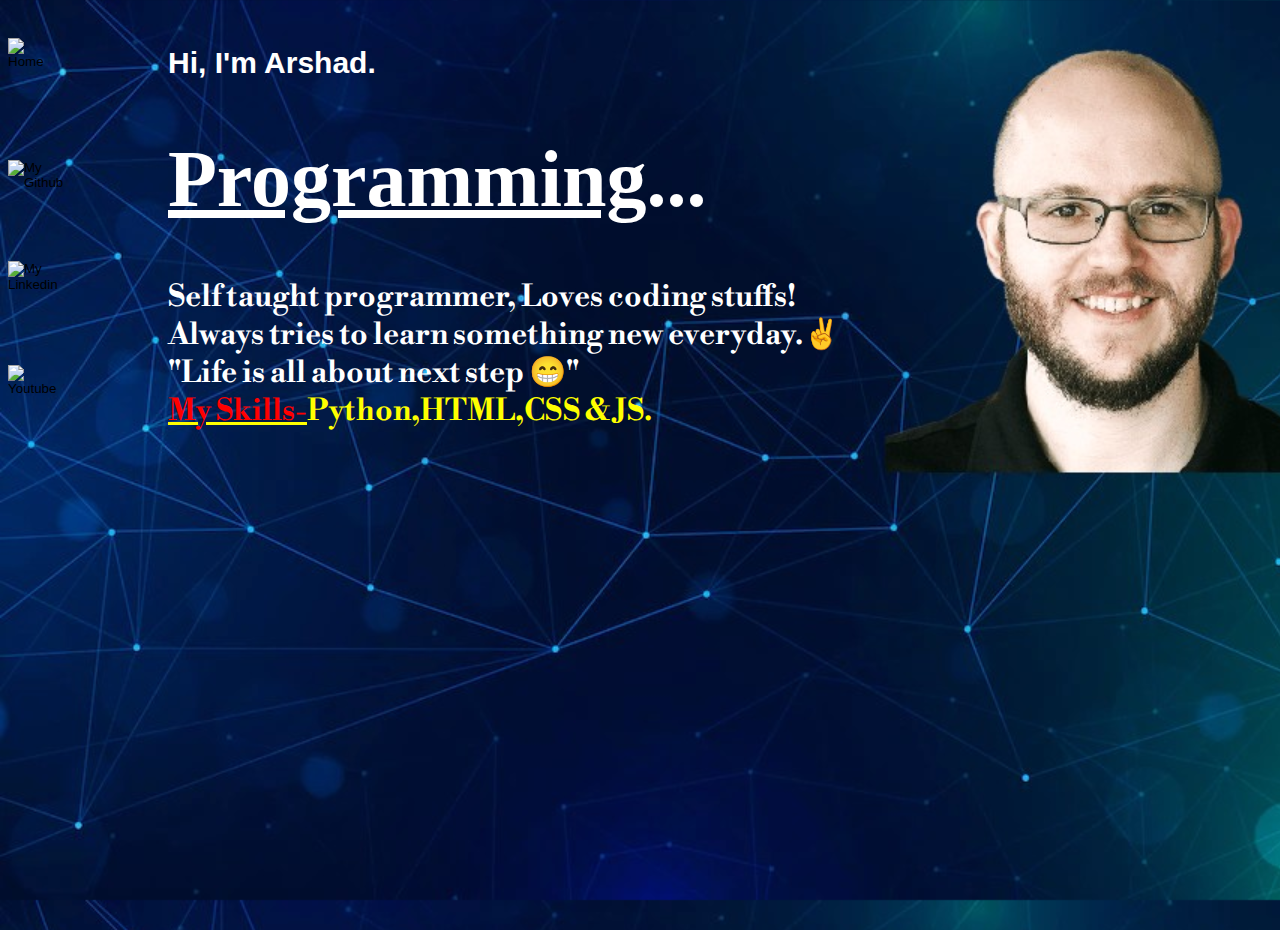
<file: index.html>
<!DOCTYPE html>
<html>

<head>
  <meta charset="utf-8">
  <meta name="viewport" content="width=device-width">
  <title>Arshad</title>
  <link href="style.css" rel="stylesheet" type="text/css" />

  <link rel="preconnect" href="https://fonts.googleapis.com">
  <link rel="preconnect" href="https://fonts.gstatic.com" crossorigin>
  <link href="https://fonts.googleapis.com/css2?family=Libre+Bodoni:ital,wght@1,500&display=swap" rel="stylesheet">


</head>


<body>

  <h3>Hi, I'm Arshad.</h3>


  <div class="title">
    <h1 class="title-main">
      <u>Programming</u>...
      <br>

    </h1>
    <h4 class="about-main">
      Self taught programmer, Loves coding stuffs!
      <br>
      Always tries to learn something new everyday.✌️
      <br>
      "Life is all about next step 😁"
      <br>
      <p1><u><span style='color:red'>My Skills-</span></u>Python,HTML,CSS & JS.</p1>
      <br>
  </div>




  <div class='button'>
     <a href='index.html'>
      <input type='image' src='https://www.pikpng.com/pngl/b/457-4574987_white-house-icon-png-clipart.png' alt='Home'
        height='50' width='50' </a> 
        <br>
        <br> 
        <br>
        <br>
        <br>
      <a href="github.html" target="_blank">
        <input type="image"
          src='https://www.freepngimg.com/thumb/github/62620-github-network-icons-computer-graphics-logo-portable.png'
          alt="My Github" height='47' width='70' </a>
          <br>
          <br> 
          <br>
          <br>

        <a href='linkedin.html' target="_blank">
          <input type="image" src='https://cdn-icons-png.flaticon.com/512/174/174857.png' alt='My Linkedin' height='50'
            width='60' </a>
            <br>
            <br> 
            <br>
            <br>

          <a href='youtube.html' target="_blank">
            <input type="image"
              src='https://www.freeiconspng.com/uploads/hd-youtube-logo-png-transparent-background-20.png' alt='Youtube'
              height='50' width='60'
          </a>
          <br>
    </div>

  



</body>
</html>
</file>
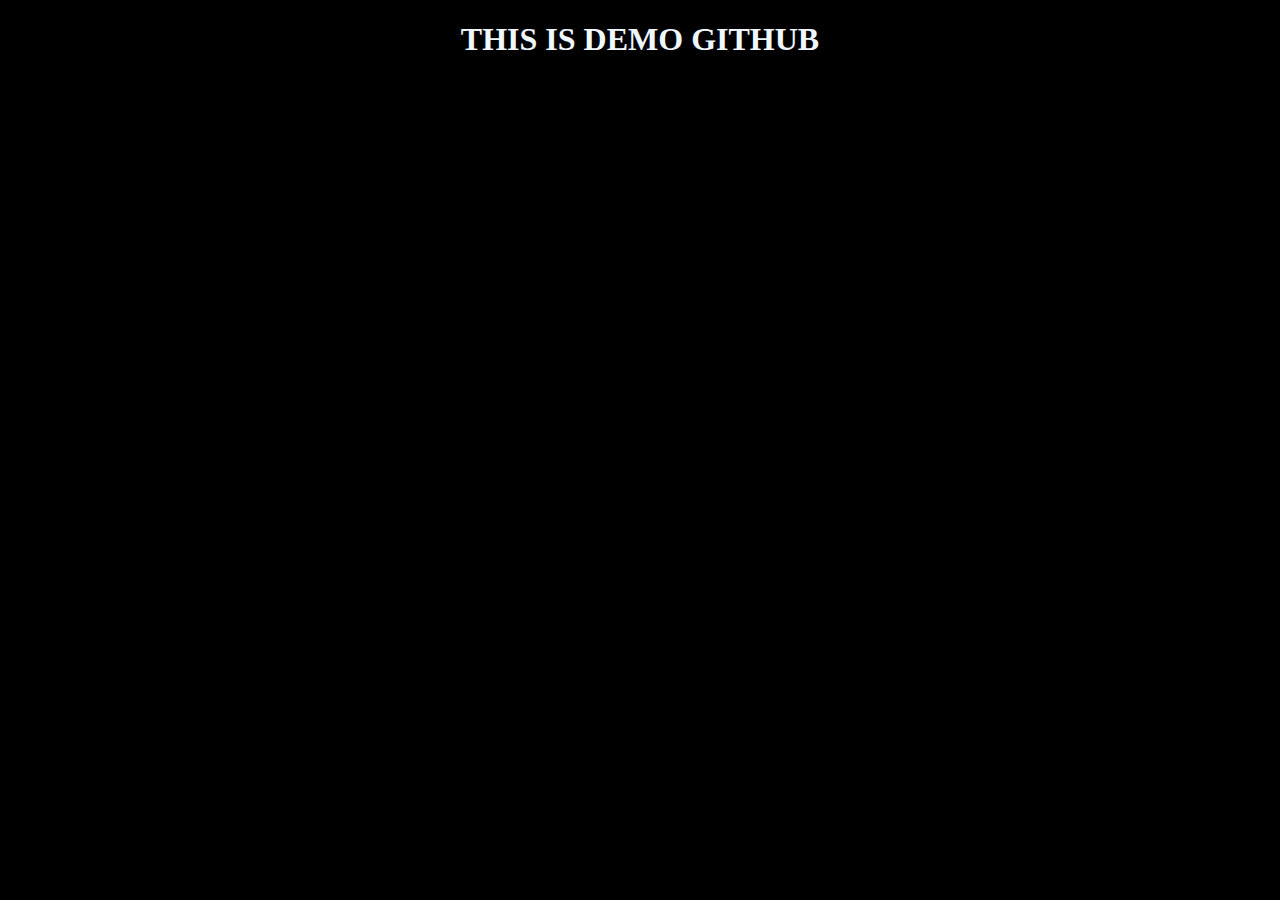
<file: github.html>
<!DOCTYPE html>
<html lang="en">
<head>
    <meta charset="UTF-8">
    <meta http-equiv="X-UA-Compatible" content="IE=edge">
    <meta name="viewport" content="width=device-width, initial-scale=1.0">
    <title>My Github</title>
</head>

<style>
    body{
        background: #000;
    }
    h1{
        text-align: center;
        color:aliceblue
    }
</style>
<body>
    <h1>THIS IS DEMO GITHUB</h1>
    
</body>
</html>
</file>
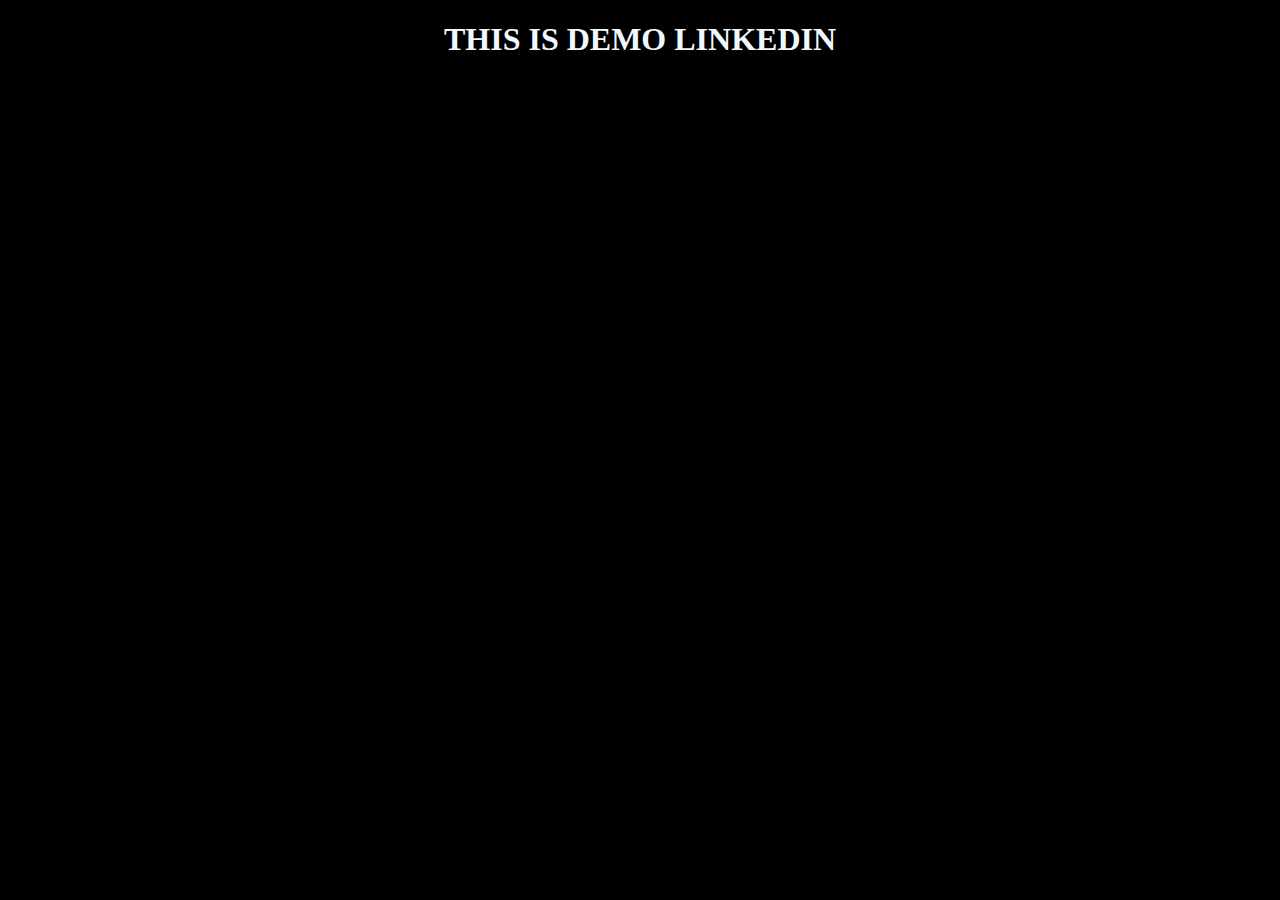
<file: linkedin.html>
<!DOCTYPE html>
<html lang="en">
<head>
    <meta charset="UTF-8">
    <meta http-equiv="X-UA-Compatible" content="IE=edge">
    <meta name="viewport" content="width=device-width, initial-scale=1.0">
    <title>LinkedIn</title>
</head>

<style>
     body{
        background: #000;
    }
    h1{
        text-align: center;
        color:aliceblue
    }
</style>
<body>

    <h1>THIS IS DEMO LINKEDIN</h1>
    
</body>
</html>
</file>
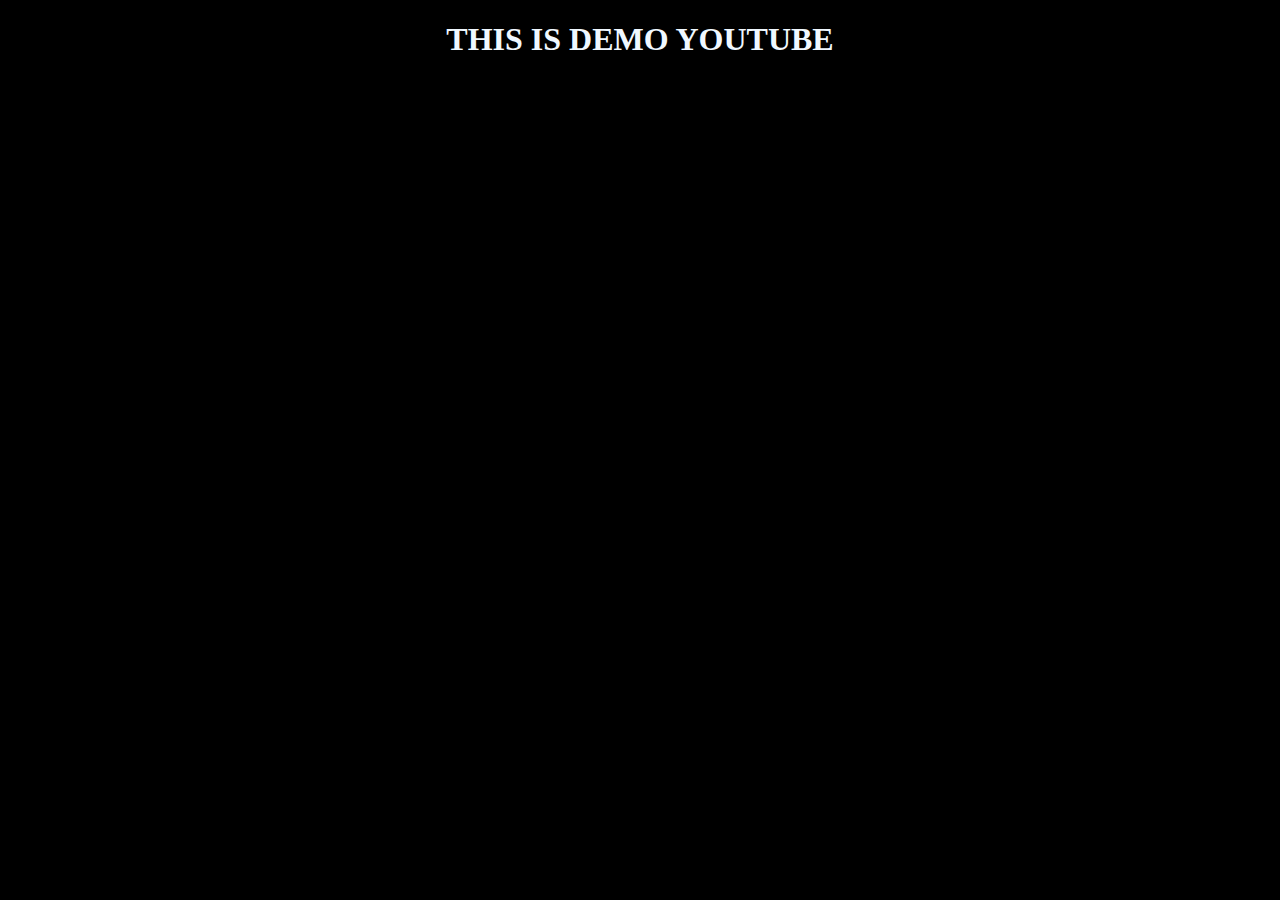
<file: youtube.html>
<!DOCTYPE html>
<html lang="en">
<head>
    <meta charset="UTF-8">
    <meta http-equiv="X-UA-Compatible" content="IE=edge">
    <meta name="viewport" content="width=device-width, initial-scale=1.0">
    <title>My Youtube</title>
</head>

<style>
    body{
        background: #000;
    }
    h1{
        text-align: center;
        color:aliceblue
    }
</style>
<body>
    <h1>THIS IS DEMO YOUTUBE</h1>
    
</body>
</html>
</file>
<file: style.css>
html, body {
  height: 100%;
  width: 100%;
}

body{
background: url('bg.jpg');

background-repeat: repeat-y;
background-size:cover;
  
  
}

h3{
  text-align:left;
  font-size: 30px;
  color:white;
  font-family: Arial;
  padding-top: 1rem;
  padding-left: 10rem;

}

.title-main{
    color:white;
   text-align:left;
   font-size:80px;
   padding-left:10rem;
  }
.about-main{
  color:white;
  text-align:left;
  font-family: 'Libre Bodoni', serif;
  font-size:30px;
  padding-left:10rem;  
}
p1{
  color:yellow
}
.button{
  position:relative;
  bottom:27rem; 
}
</file>
